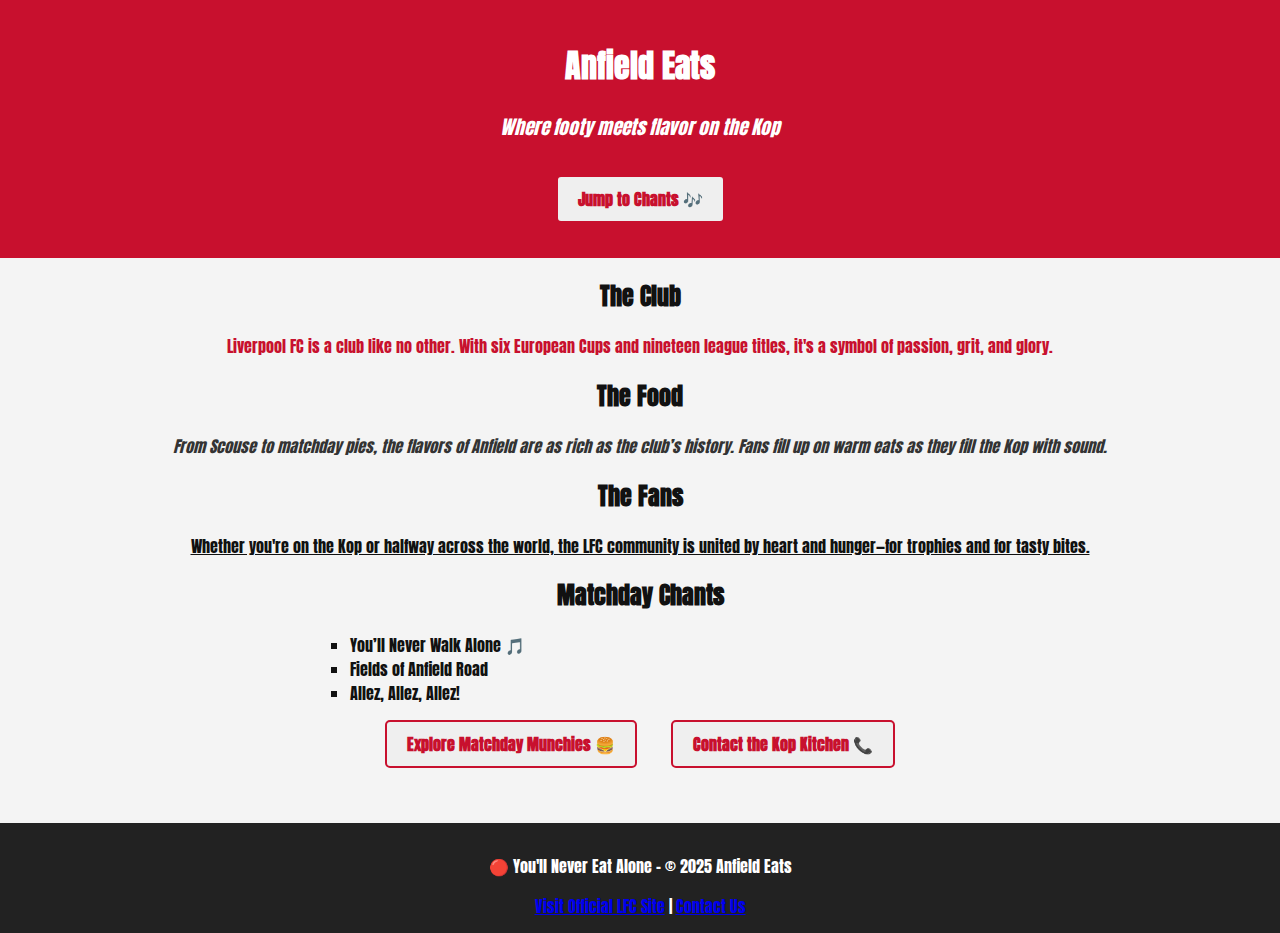
<file: index.html>
<!DOCTYPE html>
<html lang="en">
<head>
  <meta charset="UTF-8" />
  <meta name="viewport" content="width=device-width, initial-scale=1.0" />
  <title>Anfield Eats</title>
  <link rel="stylesheet" href="style.css" />
  <link rel="icon" href="https://upload.wikimedia.org/wikipedia/en/0/0c/Liverpool_FC.svg" />
  <link href="https://fonts.googleapis.com/css2?family=Anton&display=swap" rel="stylesheet">
</head>
<body>
  <header>
    <h1>Anfield Eats</h1>
    <p class="tagline">Where footy meets flavor on the Kop</p>
    <a href="#chants" class="cta-button">Jump to Chants 🎶</a>
  </header>

  <main>
    <section>
      <h2>The Club</h2>
      <p class="paragraph-style one">Liverpool FC is a club like no other. With six European Cups and nineteen league titles, it's a symbol of passion, grit, and glory.</p>
    </section>

    <section>
      <h2>The Food</h2>
      <p class="paragraph-style two">From Scouse to matchday pies, the flavors of Anfield are as rich as the club’s history. Fans fill up on warm eats as they fill the Kop with sound.</p>
    </section>

    <section>
      <h2>The Fans</h2>
      <p class="paragraph-style three">Whether you're on the Kop or halfway across the world, the LFC community is united by heart and hunger—for trophies and for tasty bites.</p>
    </section>

    <section id="chants">
      <h2>Matchday Chants</h2>
      <ul>
        <li>You’ll Never Walk Alone 🎵</li>
        <li>Fields of Anfield Road</li>
        <li>Allez, Allez, Allez!</li>
      </ul>
    </section>

    <a href="snacks.html" class="cta-button">Explore Matchday Munchies 🍔</a>
    <a href="contact.html" class="cta-button">Contact the Kop Kitchen 📞</a>
  </main>

  <footer>
    <p>🔴 You'll Never Eat Alone – © 2025 Anfield Eats</p>
    <a href="https://www.liverpoolfc.com" target="_blank">Visit Official LFC Site</a> |
    <a href="contact.html">Contact Us</a>
  </footer>
</body>
</html>
</file>
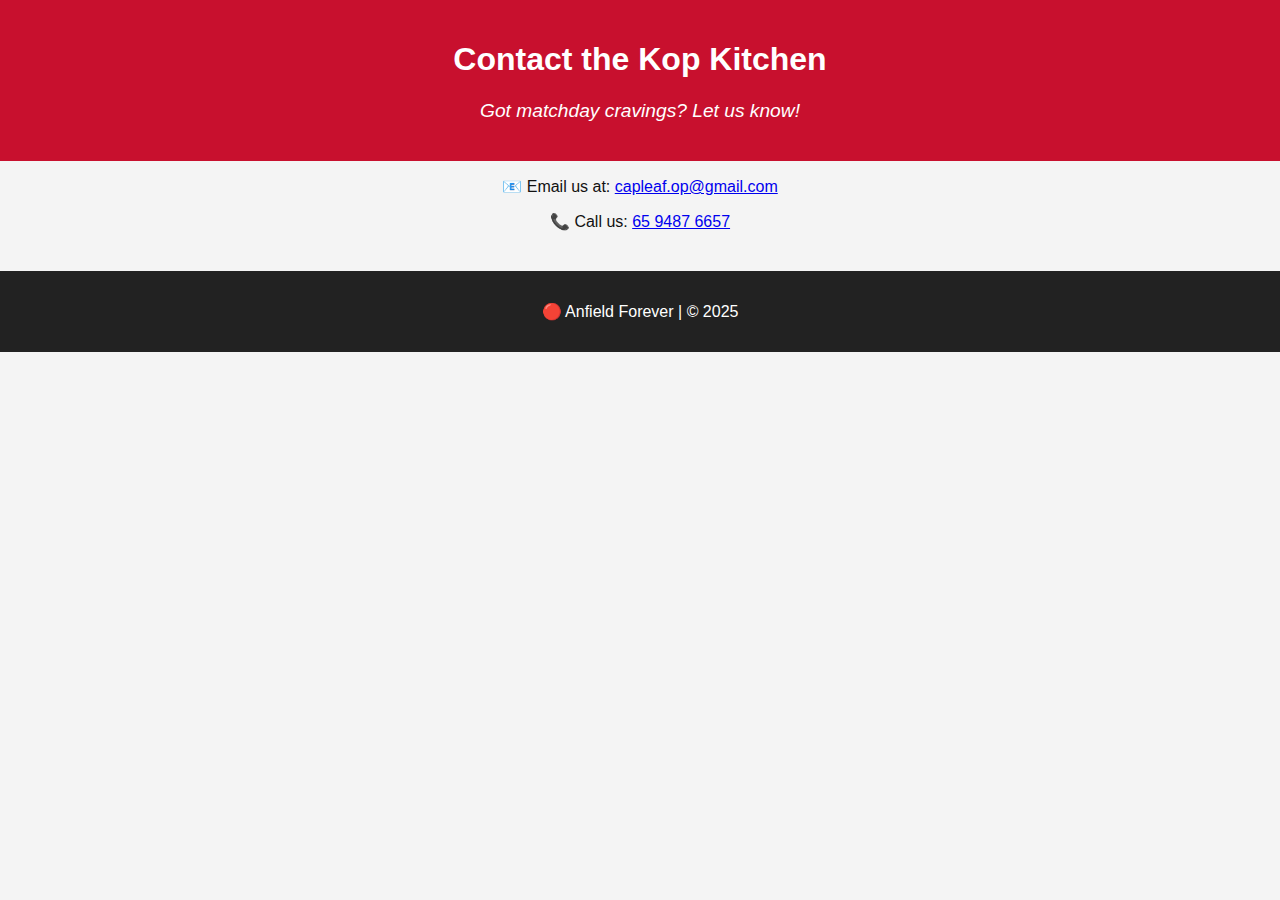
<file: contact.html>
<!DOCTYPE html>
<html lang="en">
<head>
  <meta charset="UTF-8" />
  <title>Contact | Anfield Eats</title>
  <link rel="stylesheet" href="style.css" />
  <link rel="icon" href="https://upload.wikimedia.org/wikipedia/en/0/0c/Liverpool_FC.svg" />
</head>
<body>
  <header>
    <h1>Contact the Kop Kitchen</h1>
    <p class="tagline">Got matchday cravings? Let us know!</p>
  </header>

  <main>
    <p>📧 Email us at: <a href="mailto:capleaf.op@gmail.com">capleaf.op@gmail.com</a></p>
    <p>📞 Call us: <a href="tel:+65694876657">65 9487 6657</a></p>
  </main>

  <footer>
    <p>🔴 Anfield Forever | © 2025</p>
  </footer>
</body>
</html>
</file>
<file: style.css>
body {
    font-family: 'Anton', sans-serif;
    margin: 0;
    padding: 0;
    background-color: #f4f4f4;
    color: #111;
    text-align: center;
  }
  
  header {
    background-color: #c8102e;
    color: white;
    padding: 20px 10px;
  }
  
  .tagline {
    font-style: italic;
    font-size: 1.2em;
  }
  
  .cta-button {
    display: inline-block;
    margin: 15px;
    padding: 10px 20px;
    background-color: #efefef;
    border: 2px solid #c8102e;
    color: #c8102e;
    text-decoration: none;
    font-weight: bold;
    border-radius: 5px;
    transition: all 0.3s ease;
  }
  
  .cta-button:hover {
    background-color: #c8102e;
    color: white;
  }
  
  footer {
    margin-top: 40px;
    padding: 15px;
    background-color: #222;
    color: #fff;
  }
  
  ul {
    list-style-type: square;
    padding-left: 20px;
    text-align: left;
    max-width: 600px;
    margin: auto;
  }
  
  .food-image {
    width: 250px;
    margin: 20px auto;
    border-radius: 10px;
  }
  
  .paragraph-style.one {
    color: #c8102e;
  }
  
  .paragraph-style.two {
    font-style: italic;
    color: #333;
  }
  
  .paragraph-style.three {
    text-decoration: underline;
  }
  
  .centered {
    padding-top: 100px;
  }
</file>
